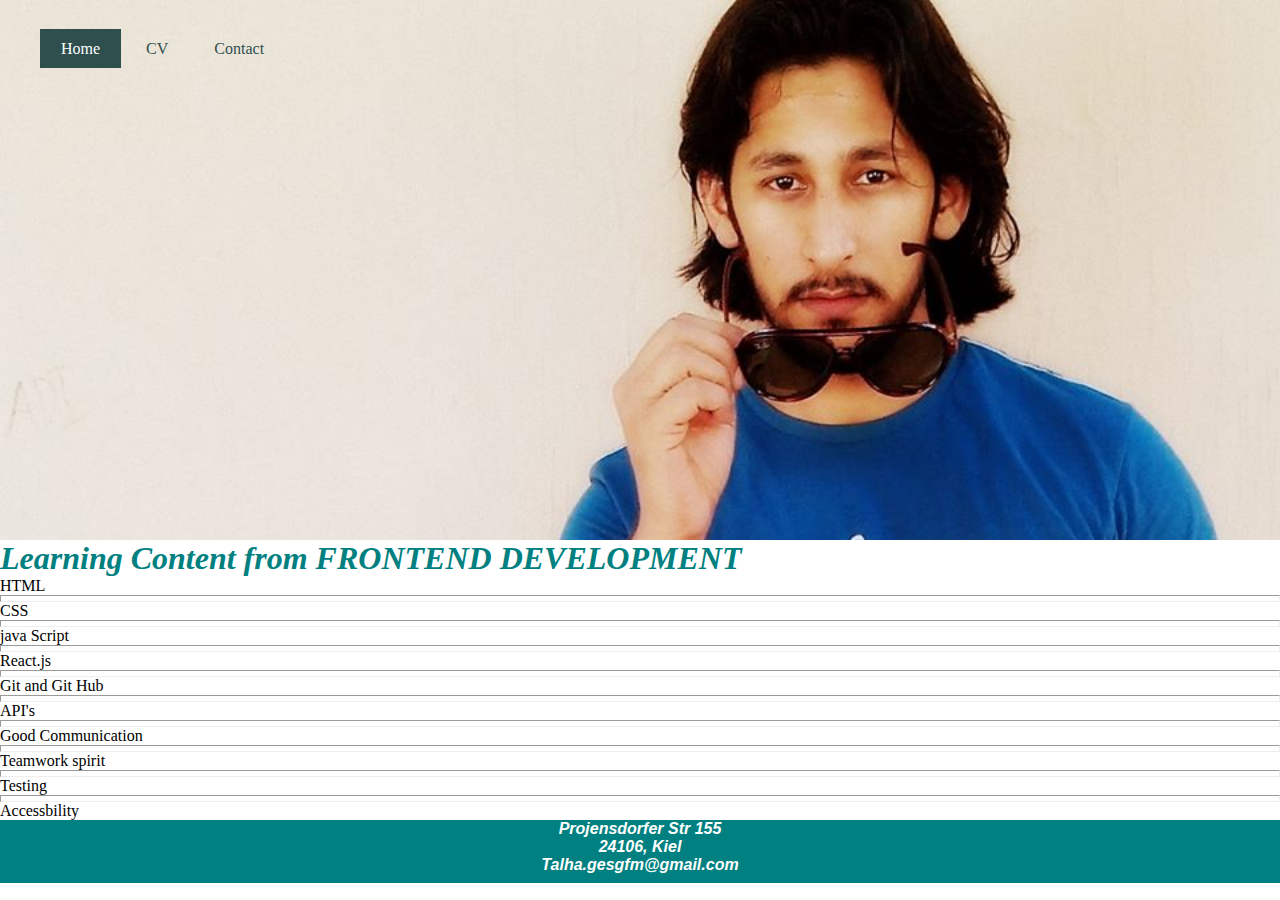
<file: index.html>
<!DOCTYPE html>
<html>
    
<head>
    <title>Welcome to Myweb</title>
    <link rel="stylesheet" href="Css/style.css">
</head>
<body>
    <header>
        <div class= "main">
            <ul>
                <li class="active"><a href="#"target="_blank">Home</a></li>
                <li><a href="cv.html" target="_blank">CV</a></li>
                <li><a href="contact.html" target="_blank" >Contact</a></li>
            </ul>
    </div>
   </header>
<content>    
    <div class="talha">
        <h2> Learning Content from FRONTEND DEVELOPMENT </h2>
        <p>HTML <hr> CSS<hr>java Script<hr>React.js<hr>Git and Git Hub<hr>API's<hr>Good Communication<hr>Teamwork spirit<hr>Testing<hr>Accessbility</p>
        
    </div>
</content>
<footer>
    <div class="rana">
        <h3>Projensdorfer Str 155 <br> 24106, Kiel <br> Talha.gesgfm@gmail.com</h3>
    </div>
</footer>
</body>
</html>
</file>
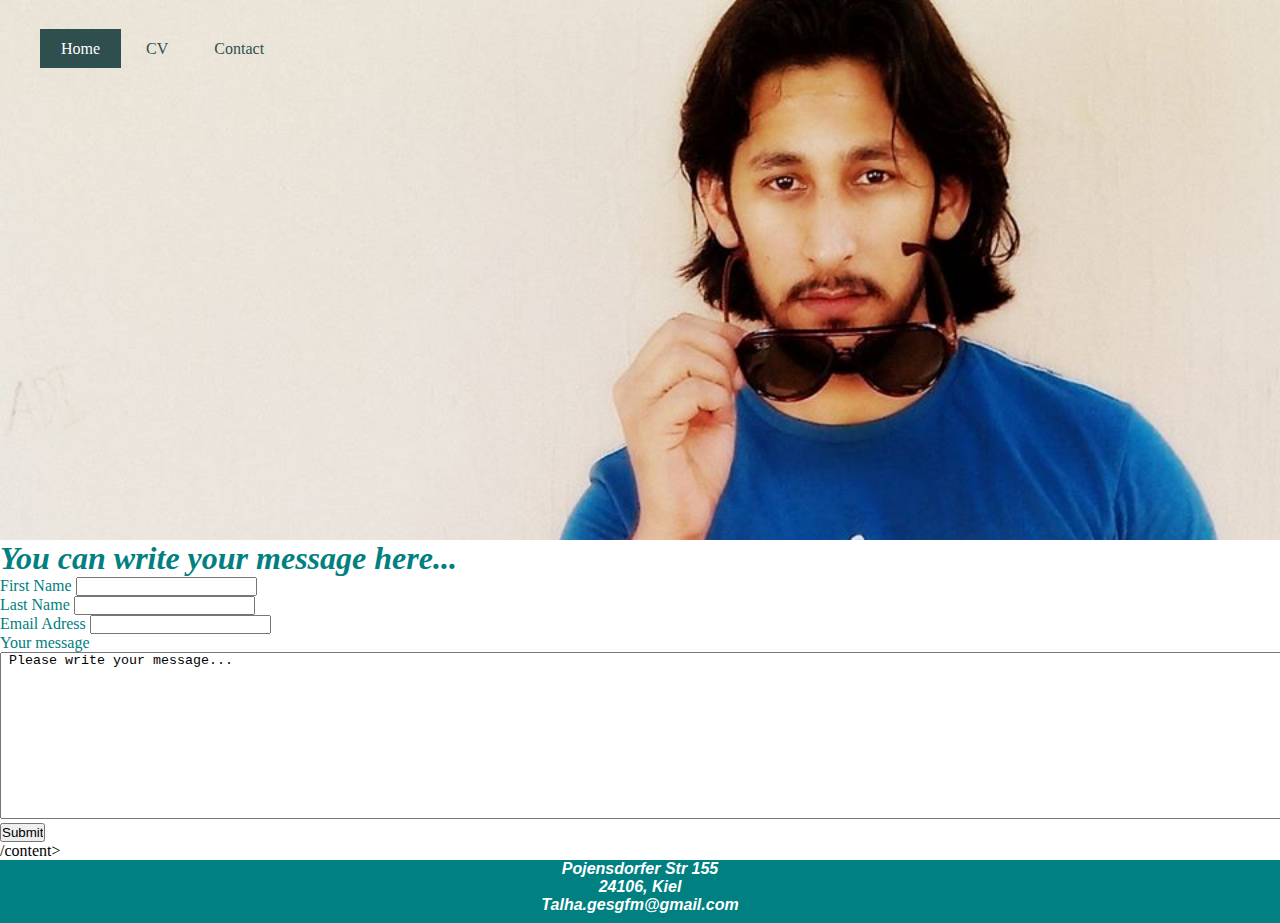
<file: contact.html>
<!DOCTYPE html>
<html>
    <head>
        <title>Welcome to Myweb</title>
        <link rel="stylesheet" href="Css/style.css">
    </head>
    <body>
        <header>
            <div class= "main">
                <ul>
                    <li class="active"><a href="#"target="_blank">Home</a></li>
                    <li><a href="cv.html" target="_blank">CV</a></li>
                    <li><a href="contact.html" target="_blank" >Contact</a></li>
                </ul>
            </div>
        </header>
    <content>
        <div class="talha">
            <h2> You can write your message here... </h2>
        <div>
        <div>
            <form style="color: teal"> 
                <label> First Name</label>
                <input type="text" name="value">
                <br>
                <label> Last Name</label>
                <input type="text" name="value">
                <br>
                <label> Email Adress</label>
                <input type="text" name="value">
                <br>
                <label>Your message</label><br>
                <textarea name="name" rows="11" cols="250"> Please write your message...</textarea><br>
                <input type="submit" name="value">
                <br>
            </form>
        </div>
        /content>
        <footer
            <div class="rana">
                <h3>Pojensdorfer Str 155 <br> 24106, Kiel <br> Talha.gesgfm@gmail.com</h3>        
            </div>
    </footer>
</file>
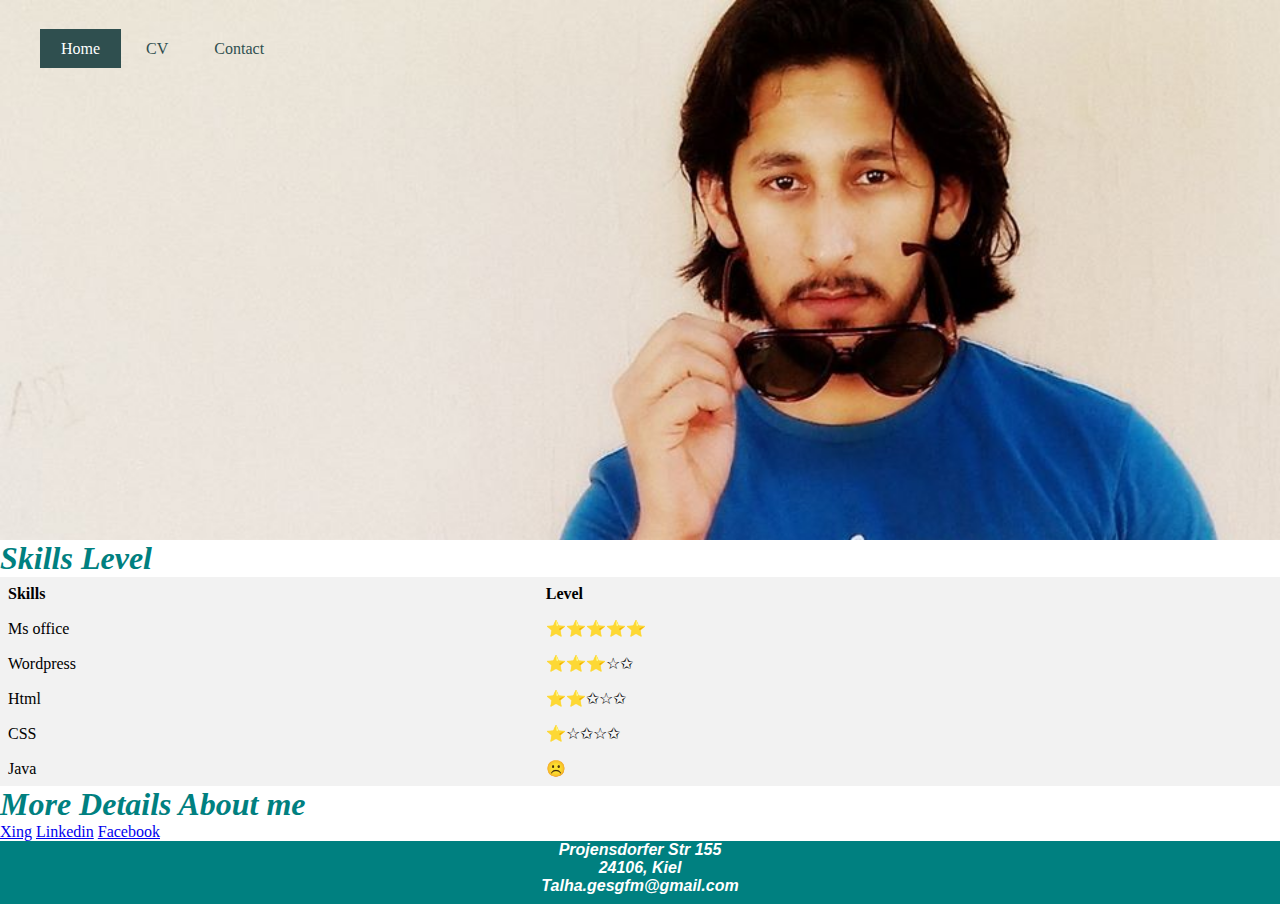
<file: cv.html>
<!DOCTYPE html>
<html>
    <head>
        <title>Welcome to Myweb</title>
        <link rel="stylesheet" href="Css/style.css">        
    </head>
    <body>
        <header>
            <div class= "main">    
                <ul>
                    <li class="active"><a href="#"target="_blank">Home</a></li>
                    <li><a href="cv.html" target="_blank">CV</a></li>
                    <li><a href="contact.html" target="_blank" >Contact</a></li>
                </ul>
            </div>
        </header>
    <content>
        <div class="talha">
            <h2> Skills Level </h2>
        <div>
        <table class="table" >
            <thead>
                <tr>
                    <th> Skills</th>
                    <th> Level</th>
                </tr>
            </thead>
            <tbody>
                <tr>
                    <td> Ms office</td>
                    <td> ⭐️⭐️⭐️⭐️⭐️</td>
                </tr>
                <tr>
                    <td> Wordpress</td>
                    <td> ⭐️⭐️⭐️☆✩</td>
                </tr>
                <tr>
                    <td> Html</td>
                    <td> ⭐️⭐️✩☆✩</td>
                </tr>
                <tr>
                    <td> CSS</td>
                    <td> ⭐️☆✩☆✩</td>
                </tr>
                <tr>
                    <td> Java</td>
                    <td> ☹️</td>
                </tr>
                </tbody>
        </table>
        </div>
        <div class="talha">
            <h2> More Details About me </h2>
        <div>
        <div>
            <a href="https://www.xing.com/profile/MuhammadTalha_Akram/cv", target="_blank"> Xing</a>
            <a href="https://www.linkedin.com/in/muhammad-talha-akram-b5175917a/", target="_blank"> Linkedin</a>
            <a href="https://www.facebook.com/rana.xani", target="_blank"> Facebook</a>
        </div>        
        </content>
        <footer>
            <div class="rana">
                <h3>Projensdorfer Str 155 <br> 24106, Kiel <br> Talha.gesgfm@gmail.com</h3>
                    
            </div>
        </footer>
        </body>
    </html>
</file>
<file: Css/style.css>
*{
    margin: 0;
    padding: 0;
    font-family: century 'Franklin Gothic Medium', 'Arial Narrow', Arial, sans-serif;
}
header{
    background-image:url(../sample.jpg);
    height: 60vh;
    background-size: cover;
}
footer{
    background-color: teal;
    height: 7vh;
}
ul{
    float: left;
    list-style-type: none;
    margin-top: 40px;
}
ul li {
    display: inline-block;

}
ul li a{
text-decoration: none;
color: darkslategrey;
padding: 10px 20px;
border: 1px solid transparent;
transition: 0.6s ease;
}

ul li.active a{
background-color:darkslategrey;
color: white;
}
.main{
    max-width: 1200px;
    margin: auto;
}
}
.title{
    position: absolute;
    top: 30%;
    left: 20%;
    transform: translate(-50%,-50%);
}
.title h1{
    color: teal;
    font-size: xx-large;
    font-style: oblique;
}

.talha h2{
    color: teal;
    font-size: xx-large;
    font-style: oblique;

}
hr{
    border: dotted darkslategrey
    text-align: center;
    height: 5px;
}
.rana h3{
    color: white;
    font-size: medium;
    font-family: 'Franklin Gothic Medium', 'Arial Narrow', Arial, sans-serif;
    font-style: italic;
    text-align: center;
}
.sunny h3{
    color:teal;
    text-align: center;
    
}
.table{
        background-color: #f2f2f2;
        border-collapse: collapse;
        width: 100%;
      }
      
th, td {
        text-align: left;
        padding: 8px;
      }
</file>
